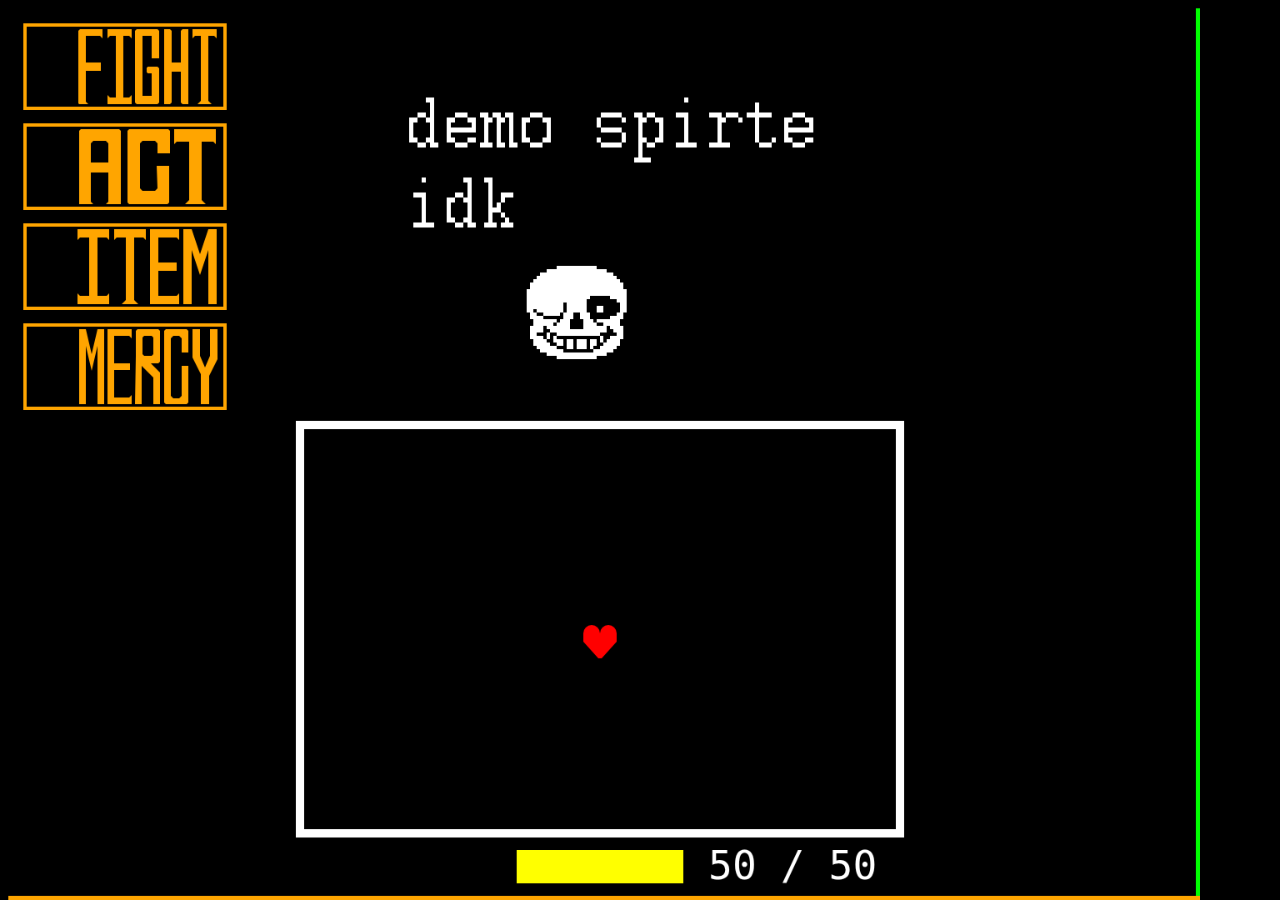
<file: docs/canvas-demo/index.html>
<!DOCTYPE html>
<html lang="en-US">
  <head>
    <meta charset="utf-8" />
    <link href="canvas.css" rel="stylesheet" />
    <link href="../font/troublebeneaththedome.css" rel="stylesheet" />
  </head>
  <body>
    <canvas id="renderscreen" width="1440" height="1080">
      Your browser does not support &lt;canvas&gt;
    </canvas>
    <div style="display:none;">
      <img id="enemy" src="assets/demo-sprite.png" width="720" height="600"/>
    </div>
    <!-- Library imports for other js files -->
    <script src="rect.js"></script>
    <script src="vec2.js"></script>
    <script src="render.js"></script>
    <!--
      This file can access `bulletList` and use bullet classes.
      It can add its own `update()` to `gameObjects`.
    -->      
    <script src="rectwall-spawner.js"></script>
  </body>
</html>
</file>
<file: docs/canvas-demo/canvas.css>
body {
  margin: 0;
  height: 100%;
  background-color: black;
}

canvas {
  max-width: 100vw;
  max-height: 100vh;
  aspect-ratio: 4/3;
  display: block;
  background-color: black;
}
</file>
<file: docs/font/troublebeneaththedome.css>
@font-face {
  font-family: "Trouble Beneath The Dome";
  font-weight: normal;
  font-style: normal;
  src: url("TroubleBeneathTheDome.ttf") format("truetype");
}
</file>
